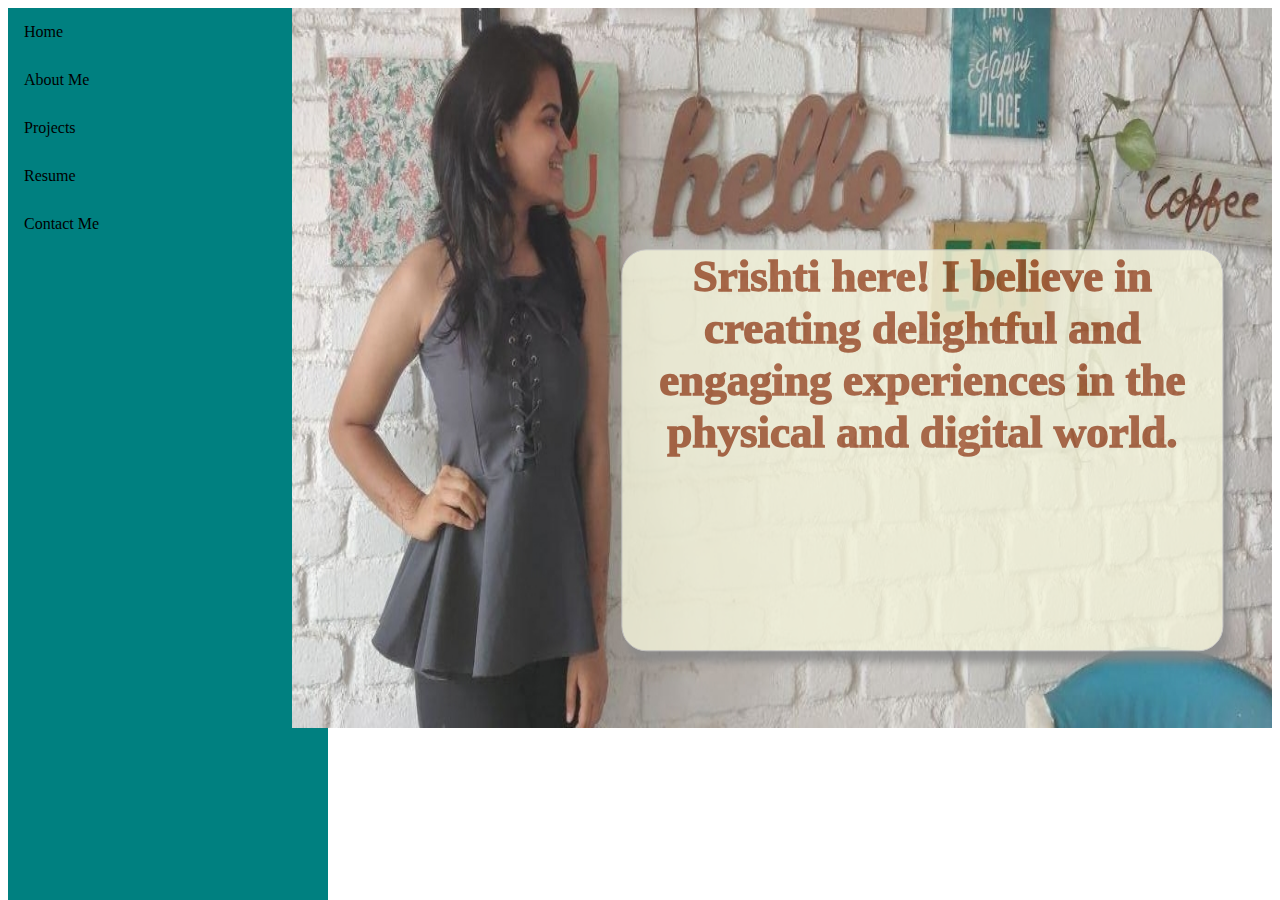
<file: index.html>
<!DOCTYPE html>
<head>
  <meta name="viewport" content="width=device-width, initial-scale=1.0, shrink-to-fit=no">

 
  <link rel="stylesheet" type="text/css" href="mystyle.css">
  <link rel="FaviconIcon" type="image/x-icon" href="favicon.ico">
  <link rel="shortcut" type="image/x-icon" href="favicon.ico">
  <meta name="name" content="Srishti's Portfolio">
 
</head>
<body>


<div height=100% width=220px>
<ul>
  <li><a href="index.html">Home</a></li>
  <li><a href="aboutme.html">About Me</a></li>

  <li><a href="projects.html">Projects</a></li>
  <li><a href="https://drive.google.com/file/d/19AYoZ6yqQLmdjE3zKgFaRb2igNTmMKLG/view?usp=drivesdk" >Resume</a></li>
  <li><a href="contact.html">Contact Me</a></li>
</ul>
</div>
<div class="container">
  <img src="me.jpg"  height="720px" width="980px" >
  
  <div class="centered" style="font-family: Florence, cursive;">Srishti here! I believe in  creating delightful and engaging experiences
  in the physical and digital world.</div>
  
</div>
<!--<div style="float: right;">
  <img src="me.jpg" height="750px" width="1200px">
  <h1>Srishti here!</h1>
</div>-->


</body>
</file>
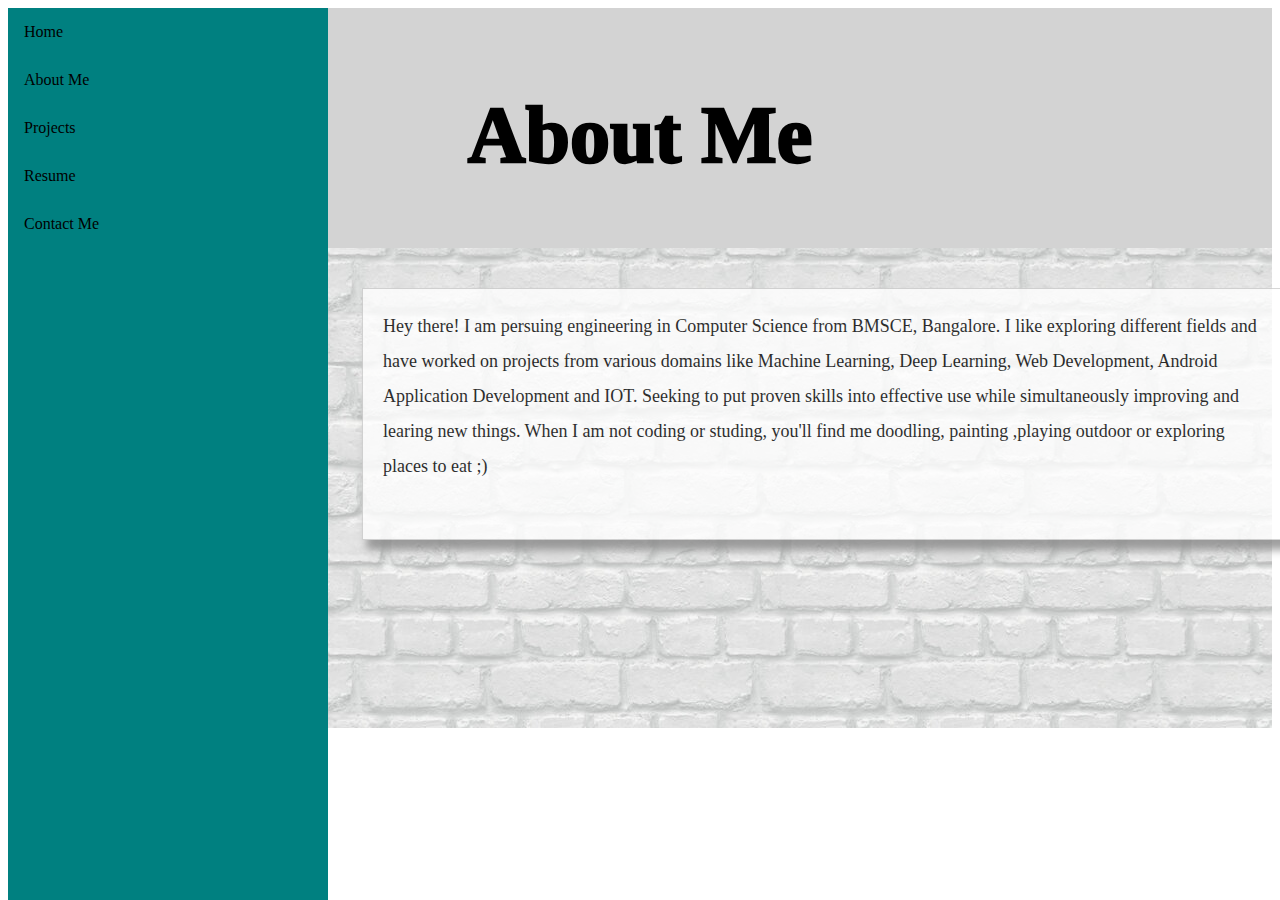
<file: aboutme.html>
<!DOCTYPE html>
<head>
 <link rel="stylesheet" type="text/css" href="mystyle.css">
 <meta name="viewport" content="width=device-width, initial-scale=1.0 , shrink-to-fit=no">
 <meta name="name" content="Srishti's Portfolio">
</head>
<body>
<div height=100% width=25%>
<ul>
    <li><a href="index.html">Home</a></li>
    <li><a href="aboutme.html">About Me</a></li>
    
    <li><a href="projects.html">Projects</a></li>
    <li><a href="https://drive.google.com/file/d/19AYoZ6yqQLmdjE3zKgFaRb2igNTmMKLG/view?usp=drivesdk" >Resume</a></li>
    <li><a href="contact.html">Contact Me</a></li>
</ul>
</div>
<header>
<div class="heading">About Me</div>
</header>
<article>
 
    <div class="gall">
        
          
      
        <div class="desc" style="text-align: left;">
        Hey there! I am persuing engineering in Computer Science from BMSCE, Bangalore. I like exploring different fields and have worked 
        on projects from various domains like Machine Learning, Deep Learning, Web Development, Android Application Development and IOT.
        Seeking to put proven skills into effective use while simultaneously improving and learing new things.
        When I am not coding or studing, you'll find me doodling, painting ,playing outdoor or exploring places to eat ;) 

      </div>
      </div>
  </article>
</body>
</file>
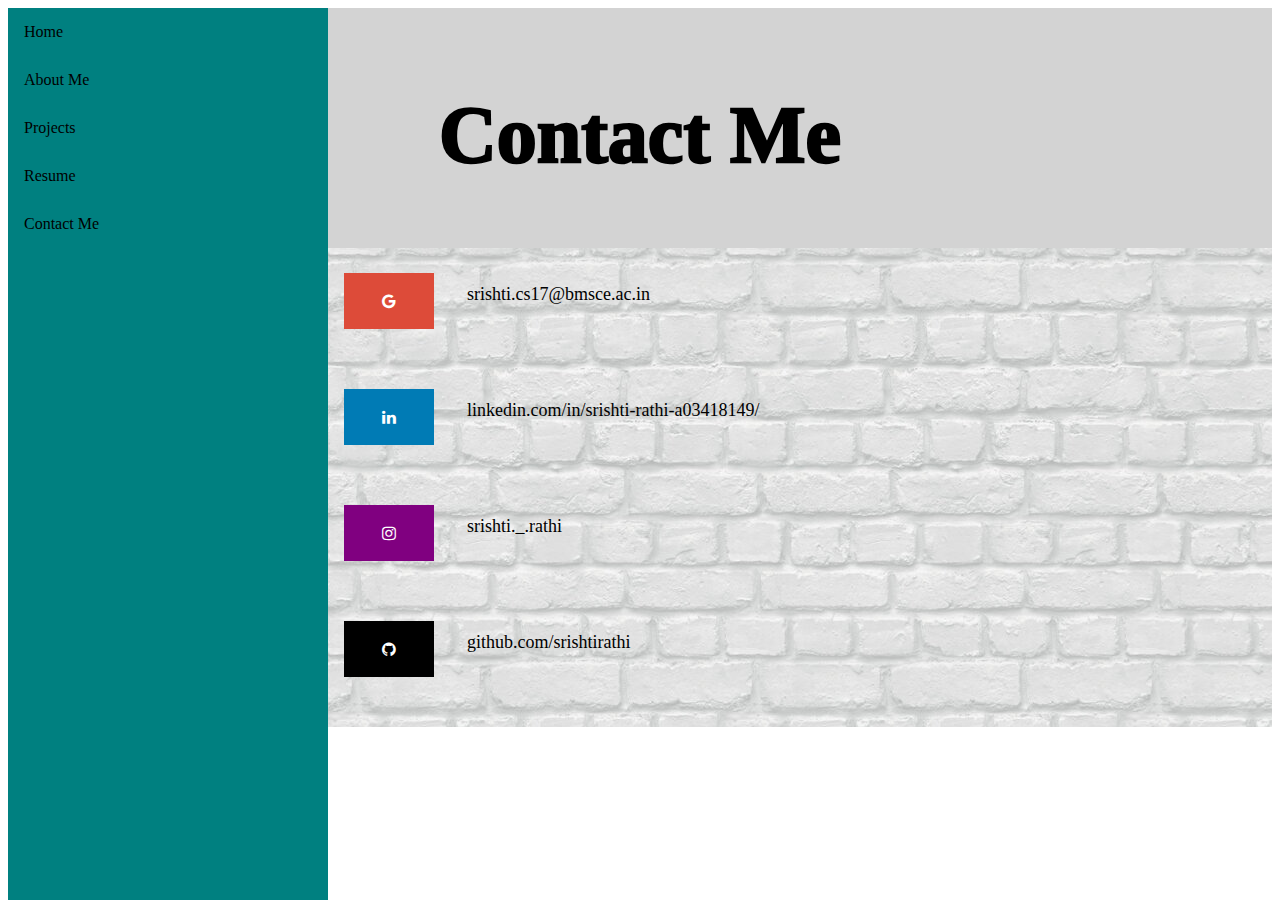
<file: contact.html>
<!DOCTYPE html>
<head>
 <link rel="stylesheet" type="text/css" href="mystyle.css">
 <meta name="viewport" content="width=device-width, initial-scale=1.0 , shrink-to-fit=no">
 <link rel="stylesheet" href="https://cdnjs.cloudflare.com/ajax/libs/font-awesome/4.7.0/css/font-awesome.min.css">
 <meta name="name" content="Srishti's Portfolio">
</head>

<body>
<div height=100% width=25%>
<ul>
    <li><a href="index.html">Home</a></li>
    <li><a href="aboutme.html">About Me</a></li>
  
    <li><a href="projects.html">Projects</a></li>
    <li><a href="https://drive.google.com/file/d/19AYoZ6yqQLmdjE3zKgFaRb2igNTmMKLG/view?usp=drivesdk" >Resume</a></li>
    <li><a href="contact.html">Contact Me</a></li>
</ul>
</div>
<header>
<div class="heading">Contact Me</div>
</header>
<article style="height: 439px;">
    
    <a href="mailto:srishti.cs17@bmsce.ac.in" class="fa fa-google"></a>
    <div class="con" style="transform: translate(25%, -100%);"> srishti.cs17@bmsce.ac.in</div>
    <a href="https://www.linkedin.com/in/srishti-rathi-a03418149/" class="fa fa-linkedin"></a>
    <div class="con" style="transform: translate(25%, -100%);"> linkedin.com/in/srishti-rathi-a03418149/</div>
    <a href="https://www.instagram.com/srishti._.rathi/" class="fa fa-instagram"></a>
    <div class="con" style="transform: translate(25%, -100%);"> srishti._.rathi</div>
    
    <a href="https://github.com/srishtirathi" class="fa fa-github"></a>
    <div class="con" style="transform: translate(25%, -100%);"> github.com/srishtirathi</div>
  </article>
</body>
</file>
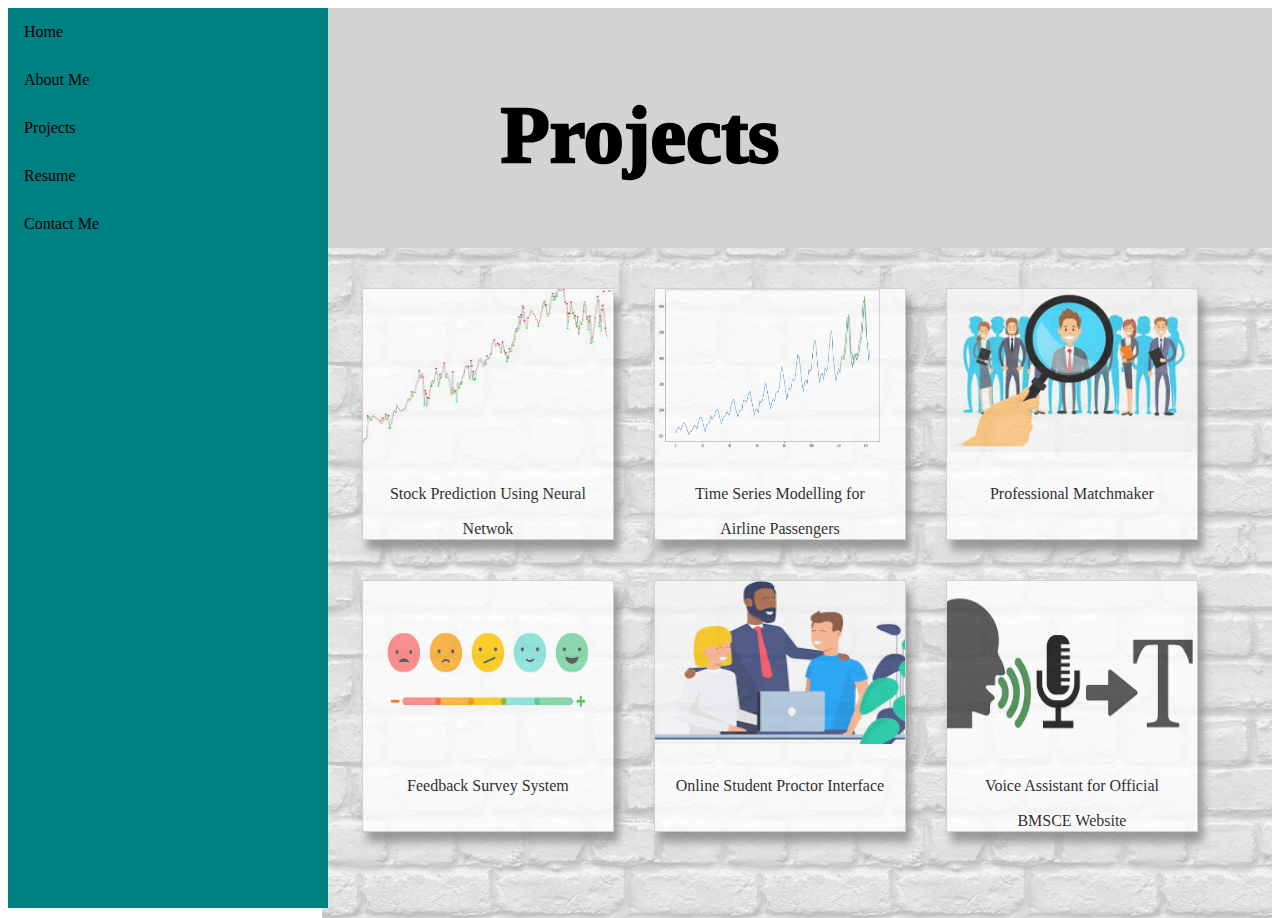
<file: projects.html>
<!DOCTYPE html>
<head>
    <meta name="viewport" content="width=device-width, initial-scale=1.0, shrink-to-fit=no">

 <link rel="stylesheet" type="text/css" href="mystyle.css">
 <meta name="name" content="Srishti's Portfolio">
</head>
<body>
<div height=100% width=25%>
<ul>
    <li><a href="index.html">Home</a></li>
    <li><a href="aboutme.html">About Me</a></li>
   
    <li><a href="projects.html">Projects</a></li>
    <li><a href="https://drive.google.com/file/d/19AYoZ6yqQLmdjE3zKgFaRb2igNTmMKLG/view?usp=drivesdk" >Resume</a></li>
    <li><a href="contact.html">Contact Me</a></li>
</ul>
</div>
<header>
    <div class="heading">Projects</div>
    </header>
    <article style="height: 630px;">
        <div class="gallery">
            <a target="_blank" href="https://github.com/srishtirathi/stock-prediction-lstm">
              <img src="stock.jpg" alt="Cinque Terre" width="600" height="400">
            </a>
            <div class="desc">Stock Prediction Using Neural Netwok</div>
          </div>
          <div class="gallery">
            <a target="_blank" href="https://github.com/srishtirathi/predictingAirlinepassenger_LSTM_SARIMA">
              <img src="airline.jpg" alt="Cinque Terre" width="600" height="400">
            </a>
            <div class="desc">Time Series Modelling for Airline Passengers</div>
          </div>
          <div class="gallery">
            <a target="_blank" href="https://github.com/srishtirathi/Professional-MatchMaker">
              <img src="pro.jpg" alt="Cinque Terre" width="600" height="400">
            </a>
            <div class="desc">Professional Matchmaker</div>
          </div>
          <div class="gallery">
            <a target="_blank" href="https://github.com/srishtirathi/dbms_feedback_surey">
              <img src="feed.jpg" alt="Cinque Terre" width="600" height="400">
            </a>
            <div class="desc">Feedback Survey System</div>
          </div>
          <div class="gallery">
            <a target="_blank" href="https://github.com/srishtirathi/proctor_diary">
              <img src="proctor.jpg" alt="Cinque Terre" width="600" height="100px">
            </a>
            <div class="desc">Online Student Proctor Interface</div>
          </div>
        <!-- <div class="gallery">
            <a target="_blank" href="https://github.com/srishtirathi/Smart_traffic_management">
              <img src="traffic.jpg" alt="Cinque Terre" width="600" height="400">
            </a>
            <div class="desc">Smart Traffic Management</div>
          </div>--> 
          <div class="gallery">
            <a target="_blank" href="https://github.com/srishtirathi/Smart_traffic_management">
              <img src="voice.jpg" alt="Cinque Terre" width="600" height="400">
            </a>
            <div class="desc">Voice Assistant for Official BMSCE Website</div>
          </div>
    </article>
      
    </body>
</file>
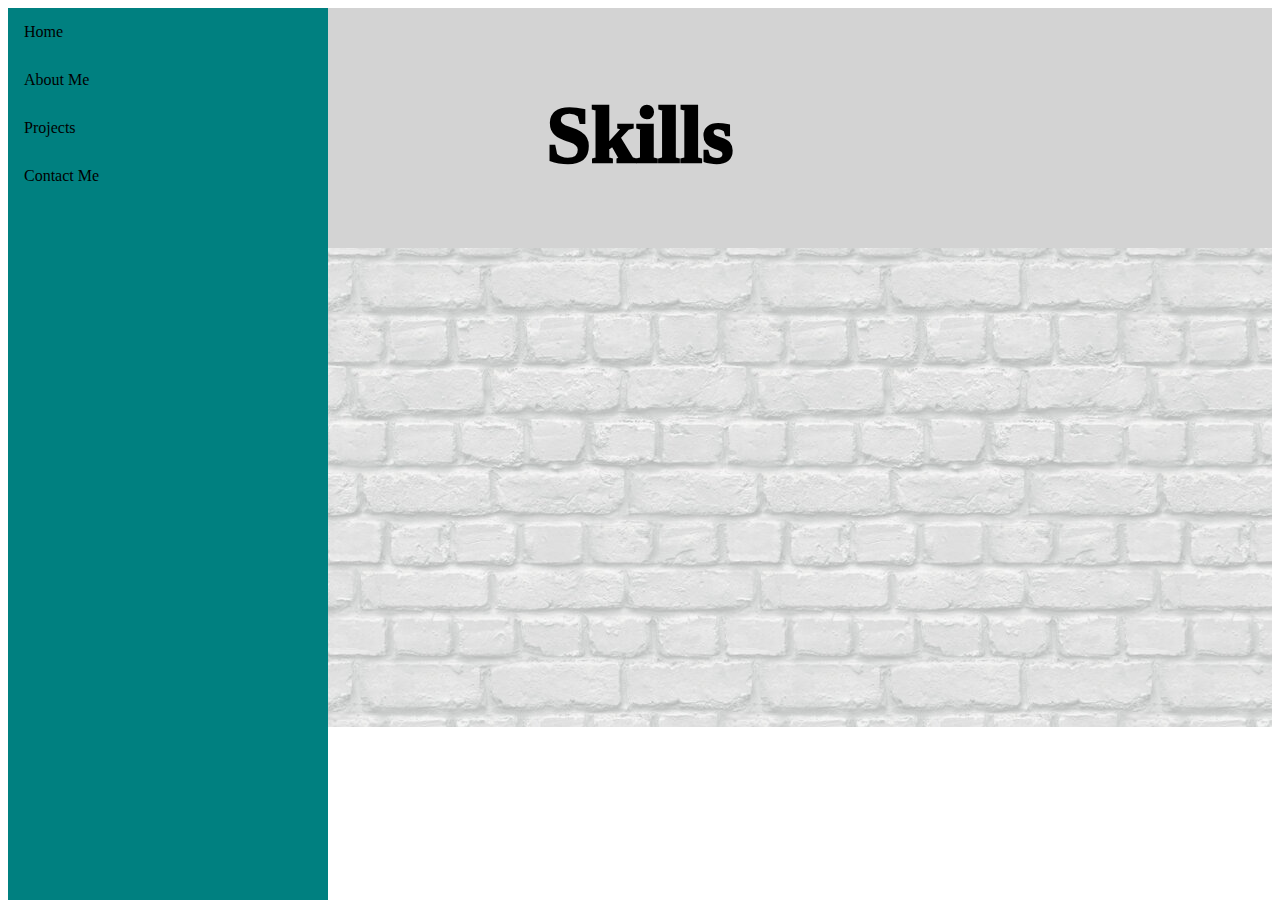
<file: skills.html>
<!DOCTYPE html>
<head>
 <link rel="stylesheet" type="text/css" href="mystyle.css">
 <meta name="viewport" content="width=device-width, initial-scale=1.0, shrink-to-fit=no">
 <meta name="name" content="Srishti's Portfolio">

</head>
<body>
<div height=100% width=25%>
<ul>
    <li><a href="index.html">Home</a></li>
    <li><a href="aboutme.html">About Me</a></li>
   
    <li><a href="projects.html">Projects</a></li>
    <li><a href="contact.html">Contact Me</a></li>
</ul>
</div>
<header>
<div class="heading">Skills</div>
</header>
<article style="height: 439px;">
 
    
  </article>
</body>
</file>
<file: mystyle.css>
.fa {
  padding: 20px;
  font-size: 30px;
  width: 50px;
  text-align: center;
  text-decoration: none;
  margin: 5px 2px;
}

.fa:hover {
    opacity: 0.7;
}
.fa-google {
  background: #dd4b39;
  color: white;
 
}

.fa-linkedin {
  background: #007bb5;
  color: white;
}
.fa-instagram {
  background: #800080;
  color: white;
}
.fa-github {
  background: black;
  color: white;
}
div.con {
  text-align: left;
  font-size: large;
  margin: 20px;
 padding: 0;

 margin: 0; 
  width: 500px;
  height:50px;
 
  

 
}
div.gall {
  text-align: left;
  font-size: large;
  margin: 20px;
  border: 1px solid #ccc;
  float: left;
  width: 920px;
  height:250px;
  background-color: white;
  box-shadow: 5px 10px 8px #888888;
  opacity: .8;
}

div.gallery {
  opacity: 0.8;
  margin: 20px;
  border: 1px solid #ccc;
  float: left;
  width: 250px;
  height:250px;
  background-color: white;
  box-shadow: 5px 10px 8px #888888;
}

div.gallery:hover {
  border: 1px solid #777;
}

div.gallery img {
  width: 100%;
  height: 65%;
}

div.desc {
  padding: 20px;
  text-align: center;
  line-height: 35px;
}

.example1 {
  border: 1px solid;
  padding: 8px;
  box-shadow: 5px 10px 8px #888888;
  background-color:white; 
}
span.a {
  display: inline; /* the default for span */
  width: 100px;
  height: 100px;
  padding: 5px;
  border: 1px solid rgb(155, 155, 167);  
  background-color:white; 
}
  article {
    float: right;
  padding: 20px;
  width: 72%;
  background-image: url(back.jpg);
  height: 440px /* only for demonstration, should be removed */
  }
  

header {
  float: right;
  padding: 20px;
  width: 72%;
  background-color:#D3D3D3;
  height: 200px; /* only for demonstration, should be removed */
}
.heading{
    font-family:"Apple Chancery, cursive";
    font-weight: 1000;
    font-size: 80px;
  position: absolute;
  top: 15%;
  left: 50%;
 

  transform: translate(-50%, -50%);

  }
ul{
    list-style-type: none;
    margin: 0;
   padding: 0;
    width: 25%;
    background-color:#008080;
    height: 100%;  
    position: fixed;
    overflow: auto;
  }
  li a{
    display: block;
    color: #000;
    padding: 15px 16px;
    text-decoration: none;

  }
  li a:hover{
    background-color:#DCDCDC;
    color:#2F4F4F	;
  }
 
 
  .container {
      float:right;
    position: relative;
    text-align: center;
    color:black;
  }
  
  .centered {
    border-radius: 25px;
      color:#A0522D	;
   
    opacity: .8;
    font-family:Florence, cursive;;
    font-weight: 1000;
    font-size: 45px;
  position: absolute;
  top: 50%;
  left: 50%;
 
  transform: translate(-30%, -35%);

  text-align: center;

  margin: 20px;
  border: 1px solid #ccc;
 
  width: 600px;
  height:400px;
  background-color: beige;
  
  box-shadow: 5px 10px 8px #888888;
}
</file>
